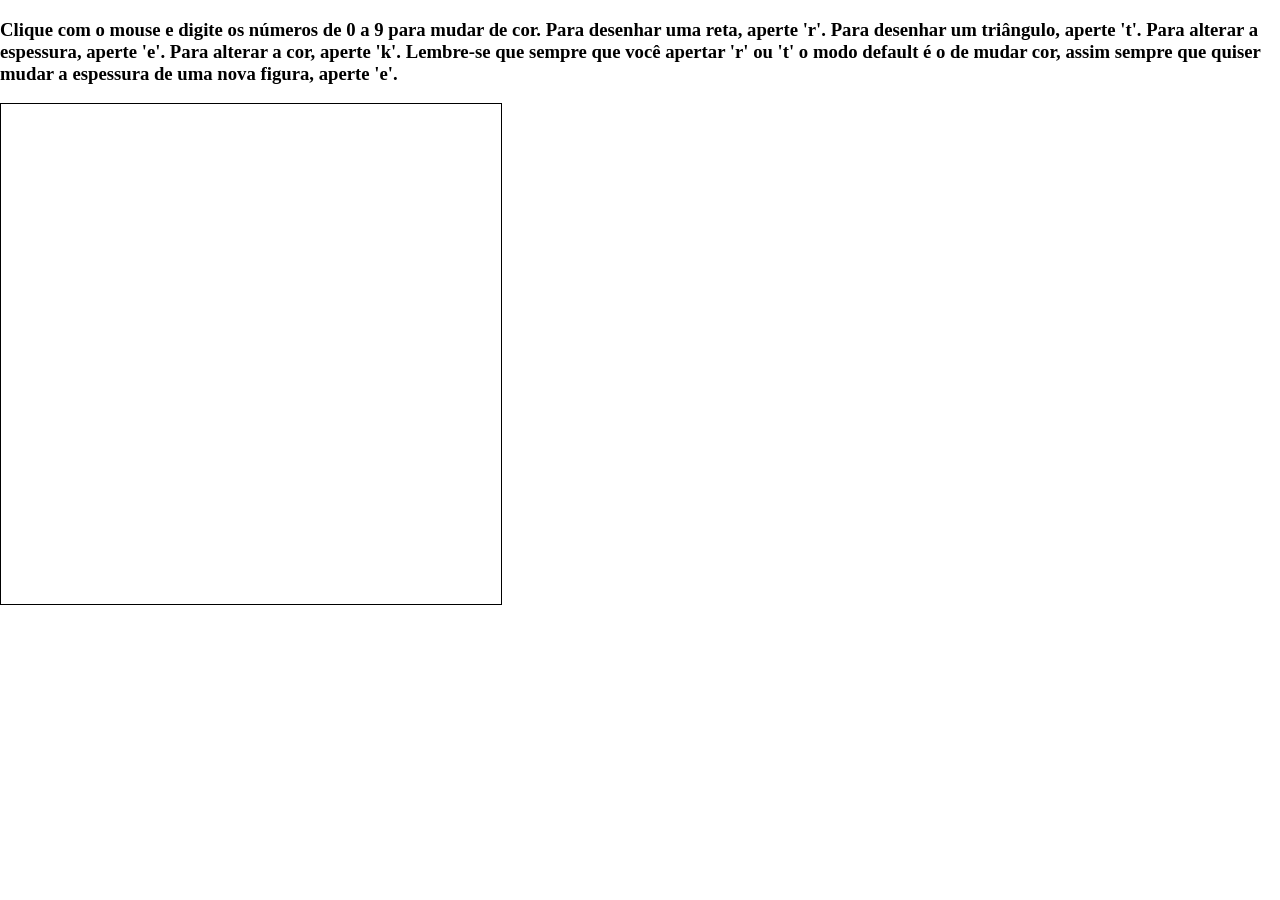
<file: ConversaoMatricial/index.html>
<!DOCTYPE html>
<html>
<head>
    <meta charset="utf-8" />
    <meta http-equiv="X-UA-Compatible" content="IE=edge">
    <title>WebGL</title>
    <meta name="viewport" content="width=device-width, initial-scale=1">
    <link rel="stylesheet" type="text/css" media="screen" href="main.css" />
    <script src="main.js" defer></script>
    <script id="vertex-shader-2d" type="notjs">
        attribute vec2 position;
        attribute vec3 color;
        varying vec3 vcolor;
        uniform float espessura;
        void main() {
            gl_Position = vec4(position, 0, 1);
            vcolor = color;
            gl_PointSize = espessura;
        }
    </script>
    <script id="fragment-shader-2d" type="notjs">
        precision mediump float;
        varying vec3 vcolor;
        void main() {
            gl_FragColor = vec4(vcolor, 1.0);
        }
    </script>
</head>
<body>
    <h3>Clique com o mouse e digite os números de 0 a 9 para mudar de cor. Para desenhar uma reta, aperte 'r'. Para desenhar um triângulo, aperte 't'. Para alterar a espessura, aperte 'e'.
        Para alterar a cor, aperte 'k'. Lembre-se que sempre que você apertar 'r' ou 't' o modo default é o de mudar cor, assim sempre que quiser mudar a espessura de uma nova figura, aperte 'e'.
    </h3>
    <canvas id="canvas" width="500" height="500"></canvas>
</body>
</html>
</file>
<file: ConversaoMatricial/main.css>
body {
    margin: 0;
    background-color: white;
  }
  canvas {
    border: 1px solid black;
    width: 500px;
    height: 500px;
  }
</file>
